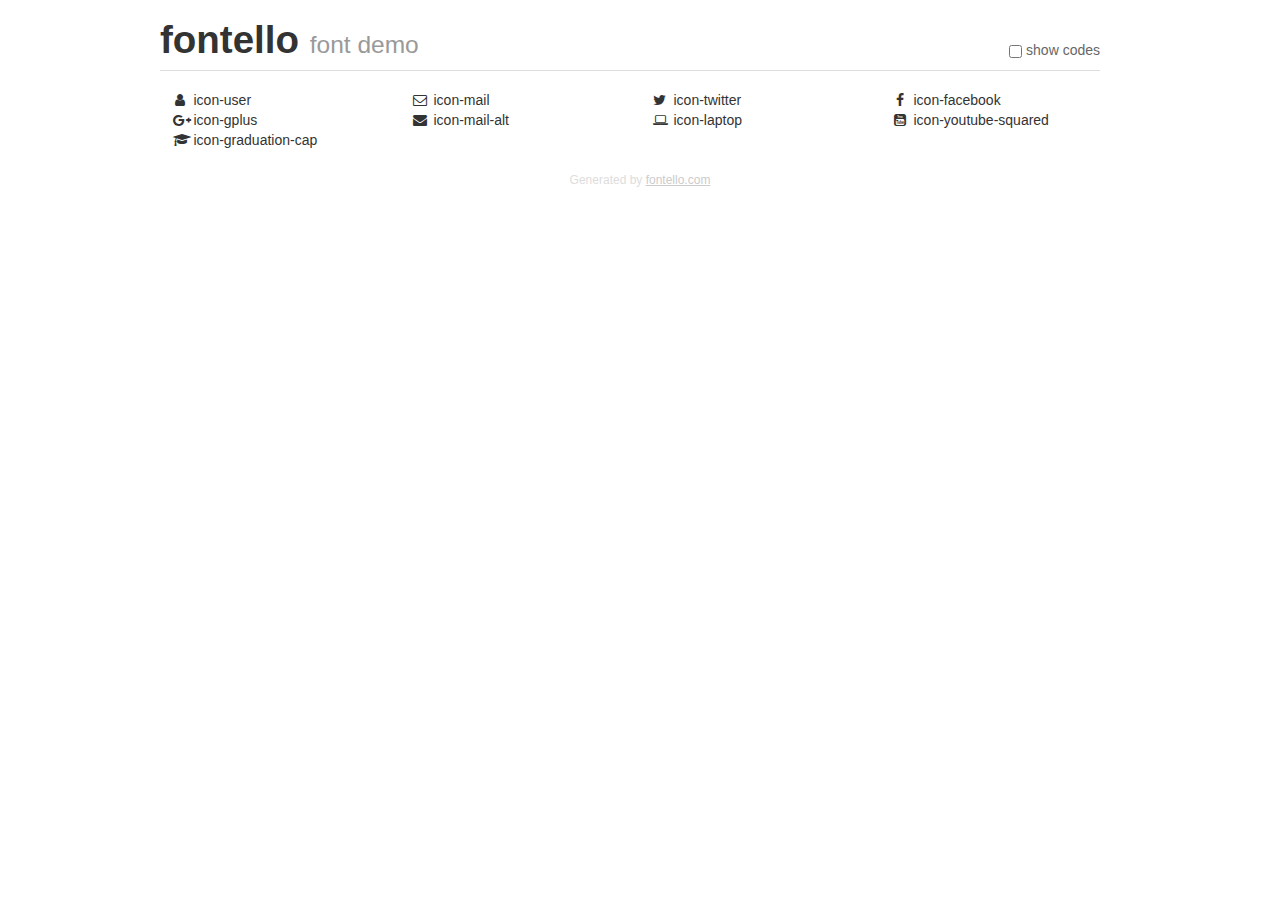
<file: demo.html>
<!DOCTYPE html>
<html>
  <head>
  <!--[if lt IE 9]><script language="javascript" type="text/javascript" src="//html5shim.googlecode.com/svn/trunk/html5.js"></script><![endif]-->
  <meta charset="UTF-8">
  <style>
    html {
      font-size: 100%;
      -webkit-text-size-adjust: 100%;
      -ms-text-size-adjust: 100%;
    }
    a:focus {
      outline: thin dotted #333;
      outline: 5px auto -webkit-focus-ring-color;
      outline-offset: -2px;
    }
    a:hover,
    a:active {
      outline: 0;
    }
    input {
      margin: 0;
      font-size: 100%;
      vertical-align: middle;
      *overflow: visible;
      line-height: normal;
    }
    input::-moz-focus-inner {
      padding: 0;
      border: 0;
    }
    body {
      margin: 0;
      font-family: "Helvetica Neue", Helvetica, Arial, sans-serif;
      font-size: 14px;
      line-height: 20px;
      color: #333;
      background-color: #fff;
    }
    a {
      color: #08c;
      text-decoration: none;
    }
    a:hover {
      color: #005580;
      text-decoration: underline;
    }
    .row {
      margin-left: -20px;
      *zoom: 1;
    }
    .row:before,
    .row:after {
      display: table;
      content: "";
      line-height: 0;
    }
    .row:after {
      clear: both;
    }
    .span3 {
      float: left;
      min-height: 1px;
      margin-left: 20px;
      width: 220px;
    }
    .container {
      width: 940px;
      margin-right: auto;
      margin-left: auto;
      *zoom: 1;
    }
    .container:before,
    .container:after {
      display: table;
      content: "";
      line-height: 0;
    }
    .container:after {
      clear: both;
    }
    small {
      font-size: 85%;
    }
    h1 {
      margin: 10px 0;
      font-family: inherit;
      font-weight: bold;
      line-height: 20px;
      color: inherit;
      text-rendering: optimizelegibility;
      line-height: 40px;
      font-size: 38.5px;
    }
    h1 small {
      font-weight: normal;
      line-height: 1;
      color: #999;
      font-size: 24.5px;
    }

    body {
      margin-top: 90px;
    }
    .header {
      position: fixed;
      top: 0;
      left: 50%;
      margin-left: -480px;
      background-color: #fff;
      border-bottom: 1px solid #ddd;
      padding-top: 10px;
      z-index: 10;
    }
    .footer {
      color: #ddd;
      font-size: 12px;
      text-align: center;
      margin-top: 20px;
    }
    .footer a {
      color: #ccc;
      text-decoration: underline;
    }
    .the-icons {
      font-size: 14px;
      line-height: 24px;
    }
    .switch {
      position: absolute;
      right: 0;
      bottom: 10px;
      color: #666;
    }
    .switch input {
      margin-right: 0.3em;
    }
    .codesOn .i-name {
      display: none;
    }
    .codesOn .i-code {
      display: inline;
    }
    .i-code {
      display: none;
    }
    @font-face {
      font-family: 'fontello';
      src: url('./font/fontello.eot?49815154');
      src: url('./font/fontello.eot?49815154#iefix') format('embedded-opentype'),
           url('./font/fontello.woff?49815154') format('woff'),
           url('./font/fontello.ttf?49815154') format('truetype'),
           url('./font/fontello.svg?49815154#fontello') format('svg');
      font-weight: normal;
      font-style: normal;
    }
    .demo-icon {
      font-family: "fontello";
      font-style: normal;
      font-weight: normal;
      speak: never;
     
      display: inline-block;
      text-decoration: inherit;
      width: 1em;
      margin-right: .2em;
      text-align: center;
      /* opacity: .8; */
     
      /* For safety - reset parent styles, that can break glyph codes*/
      font-variant: normal;
      text-transform: none;
     
      /* fix buttons height, for twitter bootstrap */
      line-height: 1em;
     
      /* Animation center compensation - margins should be symmetric */
      /* remove if not needed */
      margin-left: .2em;
     
      /* You can be more comfortable with increased icons size */
      /* font-size: 120%; */
     
      /* Font smoothing. That was taken from TWBS */
      -webkit-font-smoothing: antialiased;
      -moz-osx-font-smoothing: grayscale;
     
      /* Uncomment for 3D effect */
      /* text-shadow: 1px 1px 1px rgba(127, 127, 127, 0.3); */
    }
    </style>
    <link rel="stylesheet" href="css/animation.css"><!--[if IE 7]><link rel="stylesheet" href="css/" + font.fontname + "-ie7.css"><![endif]-->
    <script>
      function toggleCodes(on) {
        var obj = document.getElementById('icons');
      
        if (on) {
          obj.className += ' codesOn';
        } else {
          obj.className = obj.className.replace(' codesOn', '');
        }
      }
    </script>
  </head>
  <body>
    <div class="container header">
      <h1>fontello <small>font demo</small></h1>
      <label class="switch">
        <input type="checkbox" onclick="toggleCodes(this.checked)">show codes
      </label>
    </div>
    <div class="container" id="icons">
      <div class="row">
        <div class="span3" title="Code: 0xe800">
          <i class="demo-icon icon-user">&#xe800;</i> <span class="i-name">icon-user</span><span class="i-code">0xe800</span>
        </div>
        <div class="span3" title="Code: 0xe801">
          <i class="demo-icon icon-mail">&#xe801;</i> <span class="i-name">icon-mail</span><span class="i-code">0xe801</span>
        </div>
        <div class="span3" title="Code: 0xf099">
          <i class="demo-icon icon-twitter">&#xf099;</i> <span class="i-name">icon-twitter</span><span class="i-code">0xf099</span>
        </div>
        <div class="span3" title="Code: 0xf09a">
          <i class="demo-icon icon-facebook">&#xf09a;</i> <span class="i-name">icon-facebook</span><span class="i-code">0xf09a</span>
        </div>
      </div>
      <div class="row">
        <div class="span3" title="Code: 0xf0d5">
          <i class="demo-icon icon-gplus">&#xf0d5;</i> <span class="i-name">icon-gplus</span><span class="i-code">0xf0d5</span>
        </div>
        <div class="span3" title="Code: 0xf0e0">
          <i class="demo-icon icon-mail-alt">&#xf0e0;</i> <span class="i-name">icon-mail-alt</span><span class="i-code">0xf0e0</span>
        </div>
        <div class="span3" title="Code: 0xf109">
          <i class="demo-icon icon-laptop">&#xf109;</i> <span class="i-name">icon-laptop</span><span class="i-code">0xf109</span>
        </div>
        <div class="span3" title="Code: 0xf166">
          <i class="demo-icon icon-youtube-squared">&#xf166;</i> <span class="i-name">icon-youtube-squared</span><span class="i-code">0xf166</span>
        </div>
      </div>
      <div class="row">
        <div class="span3" title="Code: 0xf19d">
          <i class="demo-icon icon-graduation-cap">&#xf19d;</i> <span class="i-name">icon-graduation-cap</span><span class="i-code">0xf19d</span>
        </div>
      </div>
    <div class="container footer">Generated by <a href="https://fontello.com">fontello.com</a></div>
  </body>
</html>
</file>
<file: css/animation.css>
/*
   Animation example, for spinners
*/
.animate-spin {
  -moz-animation: spin 2s infinite linear;
  -o-animation: spin 2s infinite linear;
  -webkit-animation: spin 2s infinite linear;
  animation: spin 2s infinite linear;
  display: inline-block;
}
@-moz-keyframes spin {
  0% {
    -moz-transform: rotate(0deg);
    -o-transform: rotate(0deg);
    -webkit-transform: rotate(0deg);
    transform: rotate(0deg);
  }

  100% {
    -moz-transform: rotate(359deg);
    -o-transform: rotate(359deg);
    -webkit-transform: rotate(359deg);
    transform: rotate(359deg);
  }
}
@-webkit-keyframes spin {
  0% {
    -moz-transform: rotate(0deg);
    -o-transform: rotate(0deg);
    -webkit-transform: rotate(0deg);
    transform: rotate(0deg);
  }

  100% {
    -moz-transform: rotate(359deg);
    -o-transform: rotate(359deg);
    -webkit-transform: rotate(359deg);
    transform: rotate(359deg);
  }
}
@-o-keyframes spin {
  0% {
    -moz-transform: rotate(0deg);
    -o-transform: rotate(0deg);
    -webkit-transform: rotate(0deg);
    transform: rotate(0deg);
  }

  100% {
    -moz-transform: rotate(359deg);
    -o-transform: rotate(359deg);
    -webkit-transform: rotate(359deg);
    transform: rotate(359deg);
  }
}
@-ms-keyframes spin {
  0% {
    -moz-transform: rotate(0deg);
    -o-transform: rotate(0deg);
    -webkit-transform: rotate(0deg);
    transform: rotate(0deg);
  }

  100% {
    -moz-transform: rotate(359deg);
    -o-transform: rotate(359deg);
    -webkit-transform: rotate(359deg);
    transform: rotate(359deg);
  }
}
@keyframes spin {
  0% {
    -moz-transform: rotate(0deg);
    -o-transform: rotate(0deg);
    -webkit-transform: rotate(0deg);
    transform: rotate(0deg);
  }

  100% {
    -moz-transform: rotate(359deg);
    -o-transform: rotate(359deg);
    -webkit-transform: rotate(359deg);
    transform: rotate(359deg);
  }
}
</file>
